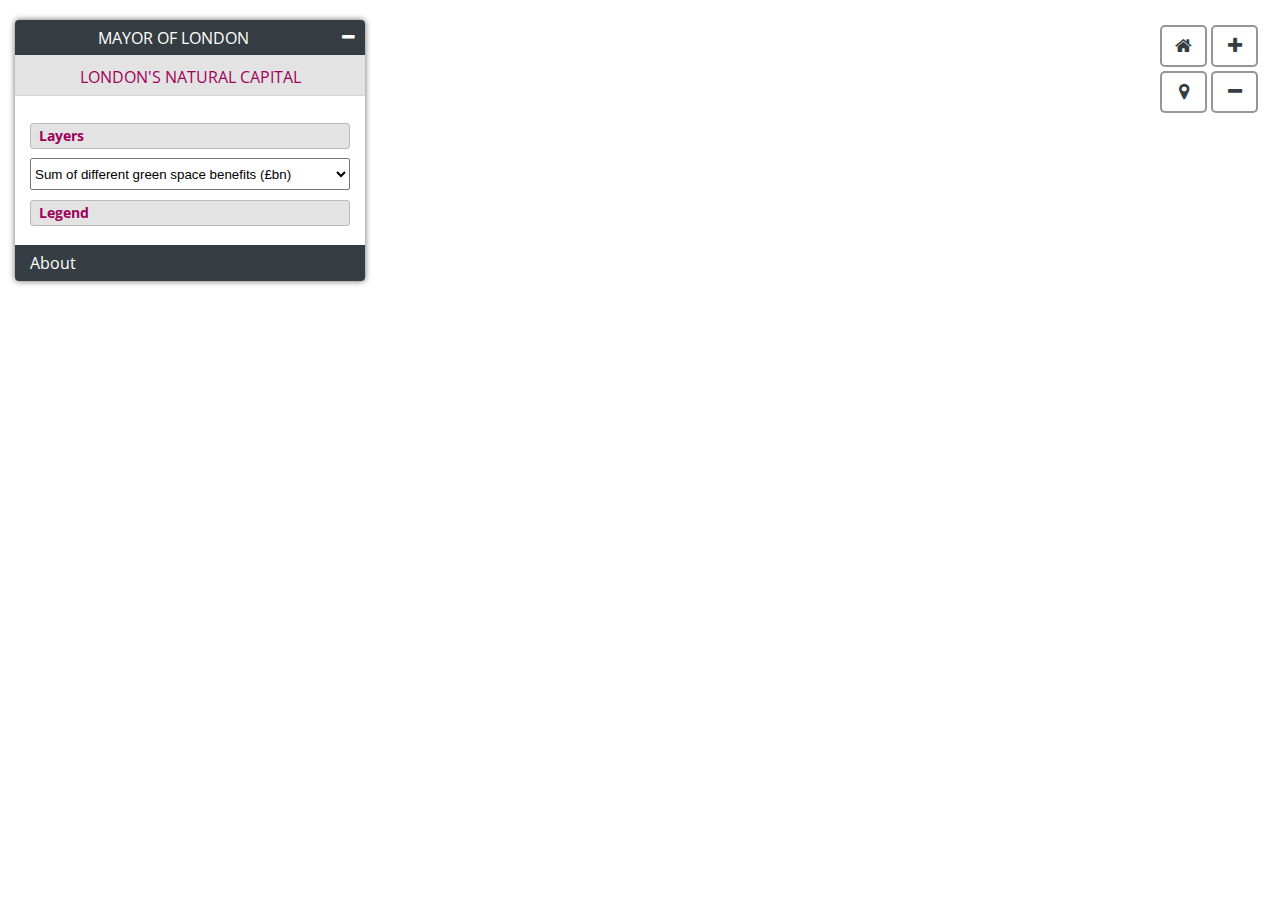
<file: index.html>
<!DOCTYPE><html><head><meta http-equiv="Content-Type" content="text/html; charset=utf-8" /><meta name="viewport" content="initial-scale=1, maximum-scale=1, user-scalable=no" />
<link rel="icon" type="image/x-icon" href="web/images/favicon.ico"><title>GLA Maps</title><!-- eng.lon.natcap.around.gq https://github.com/zawsx/s239englonmapnatcap22 https://zawsx.github.io/s239englonmapnatcap22 http://192.168.10.102:8887/eng/lon/natcap/sznc.htm -->
<!-- ArcGIS CSS --><link rel="stylesheet" href="https://js.arcgis.com/3.21/dijit/themes/tundra/tundra.css">
<link rel="stylesheet" href="https://js.arcgis.com/3.21/esri/css/esri.css" /><link rel="stylesheet" href="fonts/font-awesome/css/font-awesome.min.css" />
<link rel="stylesheet" type="text/css" href="web/css/sweetalert2.css" /><link rel="stylesheet" type="text/css" href="web/css/style.css" />
<!--<link rel="stylesheet" href="web/js/rangeslider.js-2.3.0/rangeslider.css" type="text/css">-->
<script src="web/js/sweetalert2.common.min.js"></script><script src="https://js.arcgis.com/3.21/init.js"></script>
<!-- jQuery --><!-- <script src="https://code.jquery.com/jquery-3.2.1.min.js"></script> --><script src="web/js/jquery-2.2.3.min.js"></script>
<!-- <script src="web/js/jquery-ui.js"></script> --><script src="web/js/main.js"></script><!--<script src="web/js/rangeslider.js-2.3.0/rangeslider.js"></script>-->
<!-- jQuery Popup Overlay --><!-- <script src="web/js/jquery.popupoverlay.js"></script> --><script>
$(document).ready(function() {helperObj = new com.crono.gla.helper();$('#btn_locateme').on('click', function() {helperObj.onLocateMeClick();});
  $('#btn_home').on('click', function() {helperObj.zoomToMaxExtent();}); $('#btn_zoomin').on('click', function() {helperObj.map.setZoom(helperObj.map.getZoom() + 1); });
  $('#btn_zoomout').on('click', function() {helperObj.map.setZoom(helperObj.map.getZoom() - 1); });  dojo.ready(helperObj.init);  });</script><script>
var rangeSlider = function() {var slider = $('.range-slider'), range = $('.range-slider__range'), value = $('.range-slider__value');
  slider.each(function() {value.each(function() {var value = $(this).prev().attr('value'); $(this).html(value); });
    range.on('input', function() {$(this).next(value).html(this.value);}); });};  rangeSlider();</script></head><body class="tundra">

<header><div class="three-buttons"><span id="btn_home"><i class="fa fa-home"></i></span> <span id="btn_zoomin"><i class="fa fa-plus"></i></span> 
                        <span id="btn_locateme"><i class="fa fa-map-marker"></i></span> <span id="btn_zoomout"><i class="fa fa-minus"></i></span></div></header>
<!--<div class="range-slider"><input class="range-slider__range" type="range" value="100" min="0" max="500"><span class="range-slider__value">0</span></div>-->
<div class="clear"></div><div class="map" id="map"></div><div class="clear"></div>
<div class="panel left_panel"><div class="content"><div class="panel-heading">MAYOR OF LONDON <a href="javascript:helperObj.toggleLeftPanel();" class="tgl-btn"><i class="fa fa-minus"></i></a></div>
  <div class="title-header">LONDON'S NATURAL CAPITAL</div><div id="left-content-wrapper" class="content-wrapper"><div class="status"><div class="sub-title">Layers</div>
     <div><select style="width: 100%; height: 32px;" onchange="helperObj.layerSelectionChanged(this.selectedOptions[0].value);">
		<option value="0">Sum of different green space benefits (&#163;bn)</option><option value="1">Amenity value revealed by residential property prices (&#163;m)</option>
		<option value="2">Total value of mental health savings (&#163;m)</option><option value="3">Total value of physical health savings	(&#163;m)</option>
		<option value="4">Total value of recreational benefits (&#163;m)</option></select></div></div>
                <div class="status"><div class="sub-title">Legend</div><div id="legend_div"></div></div><!-- <div id="right-content-wrapper" class="content-wrapper"> -->
                <div class="status hidden"><hr style="padding: 0px; margin: 20px 0px;"><a href="javascript:helperObj.toggleRightPanel();" class="tgl-btn"><i class="fa fa-minus"></i></a>
                    <div class="right_panel"><div id="sub-title" class="sub-title" class="panel-heading"></div><div id="result_div"></div></div></div><!-- </div> --></div>
      <div class="footer"><ul><li><a href="javascript:helperObj.about_map();">About</a></li><!-- <li><a href="#">Feedback</a></li> --></ul></div></div></div></body></html>
</file>
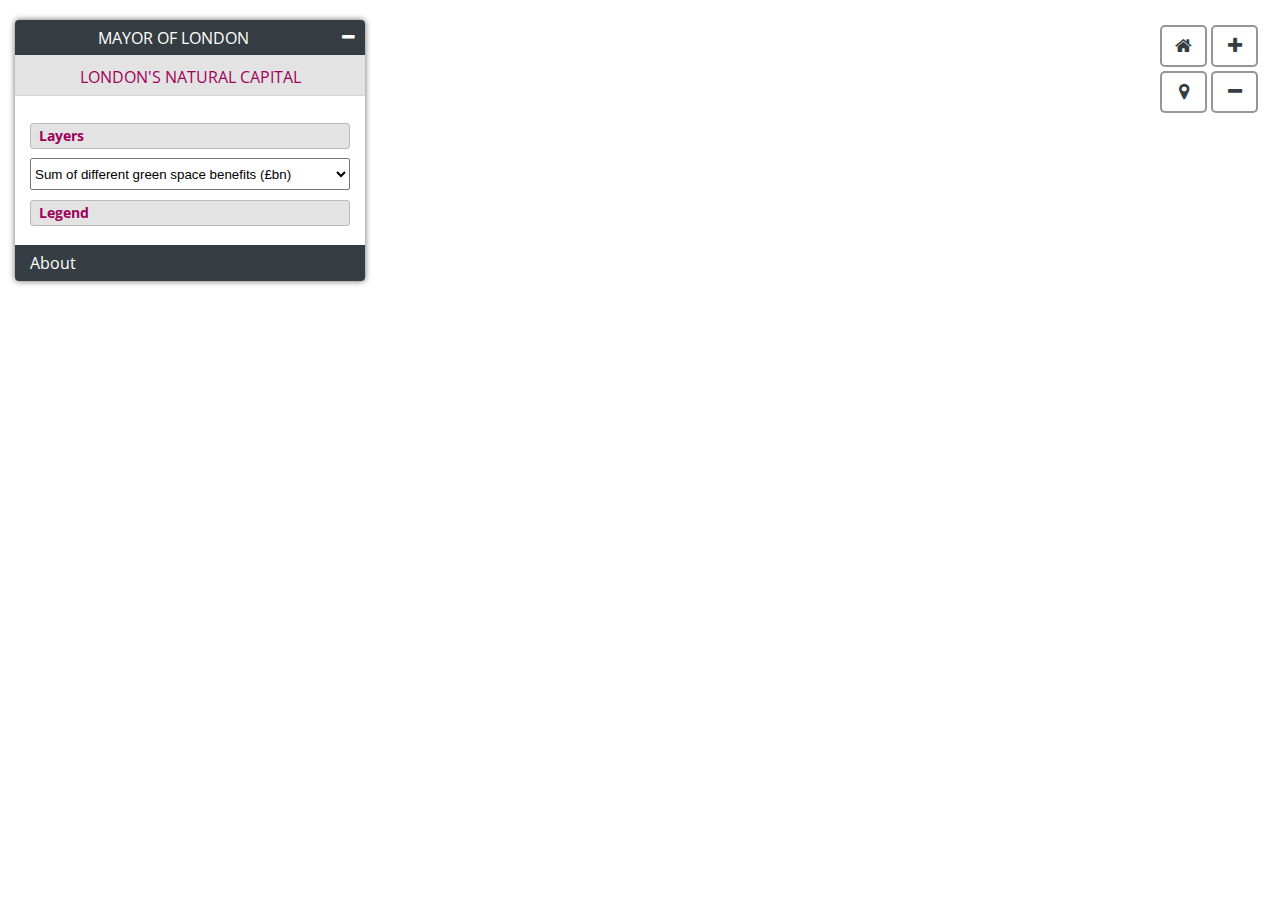
<file: sznc.htm>
<!DOCTYPE><html><head><meta http-equiv="Content-Type" content="text/html; charset=utf-8" /><meta name="viewport" content="initial-scale=1, maximum-scale=1, user-scalable=no" />
<link rel="icon" type="image/x-icon" href="web/images/favicon.ico"><title>GLA Maps</title><!-- eng.lon.natcap.around.gq https://github.com/zawsx/s239englonmapnatcap22 https://zawsx.github.io/s239englonmapnatcap22 -->
<!-- ArcGIS CSS --><link rel="stylesheet" href="https://js.arcgis.com/3.21/dijit/themes/tundra/tundra.css">
<link rel="stylesheet" href="https://js.arcgis.com/3.21/esri/css/esri.css" /><link rel="stylesheet" href="fonts/font-awesome/css/font-awesome.min.css" />
<link rel="stylesheet" type="text/css" href="web/css/sweetalert2.css" /><link rel="stylesheet" type="text/css" href="web/css/style.css" />
<!--<link rel="stylesheet" href="web/js/rangeslider.js-2.3.0/rangeslider.css" type="text/css">-->
<script src="web/js/sweetalert2.common.min.js"></script><script src="https://js.arcgis.com/3.21/init.js"></script>
<!-- jQuery --><!-- <script src="https://code.jquery.com/jquery-3.2.1.min.js"></script> --><script src="web/js/jquery-2.2.3.min.js"></script>
<!-- <script src="web/js/jquery-ui.js"></script> --><script src="web/js/main.js"></script><!--<script src="web/js/rangeslider.js-2.3.0/rangeslider.js"></script>-->
<!-- jQuery Popup Overlay --><!-- <script src="web/js/jquery.popupoverlay.js"></script> --><script>
$(document).ready(function() {helperObj = new com.crono.gla.helper();$('#btn_locateme').on('click', function() {helperObj.onLocateMeClick();});
  $('#btn_home').on('click', function() {helperObj.zoomToMaxExtent();}); $('#btn_zoomin').on('click', function() {helperObj.map.setZoom(helperObj.map.getZoom() + 1); });
  $('#btn_zoomout').on('click', function() {helperObj.map.setZoom(helperObj.map.getZoom() - 1); });  dojo.ready(helperObj.init);  });</script><script>
var rangeSlider = function() {var slider = $('.range-slider'), range = $('.range-slider__range'), value = $('.range-slider__value');
  slider.each(function() {value.each(function() {var value = $(this).prev().attr('value'); $(this).html(value); });
    range.on('input', function() {$(this).next(value).html(this.value);}); });};  rangeSlider();</script></head><body class="tundra">

<header><div class="three-buttons"><span id="btn_home"><i class="fa fa-home"></i></span> <span id="btn_zoomin"><i class="fa fa-plus"></i></span> 
                        <span id="btn_locateme"><i class="fa fa-map-marker"></i></span> <span id="btn_zoomout"><i class="fa fa-minus"></i></span></div></header>
<!--<div class="range-slider"><input class="range-slider__range" type="range" value="100" min="0" max="500"><span class="range-slider__value">0</span></div>-->
<div class="clear"></div><div class="map" id="map"></div><div class="clear"></div>
<div class="panel left_panel"><div class="content"><div class="panel-heading">MAYOR OF LONDON <a href="javascript:helperObj.toggleLeftPanel();" class="tgl-btn"><i class="fa fa-minus"></i></a></div>
  <div class="title-header">LONDON'S NATURAL CAPITAL</div><div id="left-content-wrapper" class="content-wrapper"><div class="status"><div class="sub-title">Layers</div>
     <div><select style="width: 100%; height: 32px;" onchange="helperObj.layerSelectionChanged(this.selectedOptions[0].value);">
		<option value="0">Sum of different green space benefits (&#163;bn)</option><option value="1">Amenity value revealed by residential property prices (&#163;m)</option>
		<option value="2">Total value of mental health savings (&#163;m)</option><option value="3">Total value of physical health savings	(&#163;m)</option>
		<option value="4">Total value of recreational benefits (&#163;m)</option></select></div></div>
                <div class="status"><div class="sub-title">Legend</div><div id="legend_div"></div></div><!-- <div id="right-content-wrapper" class="content-wrapper"> -->
                <div class="status hidden"><hr style="padding: 0px; margin: 20px 0px;"><a href="javascript:helperObj.toggleRightPanel();" class="tgl-btn"><i class="fa fa-minus"></i></a>
                    <div class="right_panel"><div id="sub-title" class="sub-title" class="panel-heading"></div><div id="result_div"></div></div></div><!-- </div> --></div>
      <div class="footer"><ul><li><a href="javascript:helperObj.about_map();">About</a></li><!-- <li><a href="#">Feedback</a></li> --></ul></div></div></div></body></html>
</file>
<file: web/css/sweetalert2.css>
body.swal2-shown {
  overflow-y: hidden; }

body.swal2-iosfix {
  position: fixed;
  left: 0;
  right: 0; }

.swal2-container {
  display: -webkit-box;
  display: -ms-flexbox;
  display: flex;
  -webkit-box-align: center;
      -ms-flex-align: center;
          align-items: center;
  position: fixed;
  top: 0;
  left: 0;
  bottom: 0;
  right: 0;
  padding: 10px;
  background-color: transparent;
  z-index: 1060; }
  .swal2-container.swal2-fade {
    -webkit-transition: background-color .1s;
    transition: background-color .1s; }
  .swal2-container.swal2-shown {
    background-color: rgba(0, 0, 0, 0.4); }

.swal2-modal {
  background-color: #fff;
  font-family: 'Helvetica Neue', Helvetica, Arial, sans-serif;
  border-radius: 5px;
  -webkit-box-sizing: border-box;
          box-sizing: border-box;
  text-align: center;
  margin: auto;
  overflow-x: hidden;
  overflow-y: auto;
  display: none;
  position: relative;
  max-width: 100%; }
  .swal2-modal:focus {
    outline: none; }
  .swal2-modal.swal2-loading {
    overflow-y: hidden; }
  .swal2-modal .swal2-title {
    color: #595959;
    font-size: 30px;
    text-align: center;
    font-weight: 600;
    text-transform: none;
    position: relative;
    margin: 0 0 .4em;
    padding: 0;
    display: block;
    word-wrap: break-word; }
  .swal2-modal .swal2-buttonswrapper {
    margin-top: 15px; }
    .swal2-modal .swal2-buttonswrapper:not(.swal2-loading) .swal2-styled[disabled] {
      opacity: .4;
      cursor: no-drop; }
    .swal2-modal .swal2-buttonswrapper.swal2-loading .swal2-styled.swal2-confirm {
      -webkit-box-sizing: border-box;
              box-sizing: border-box;
      border: 4px solid transparent;
      border-color: transparent;
      width: 40px;
      height: 40px;
      padding: 0;
      margin: 7.5px;
      vertical-align: top;
      background-color: transparent !important;
      color: transparent;
      cursor: default;
      border-radius: 100%;
      -webkit-animation: rotate-loading 1.5s linear 0s infinite normal;
              animation: rotate-loading 1.5s linear 0s infinite normal;
      -webkit-user-select: none;
         -moz-user-select: none;
          -ms-user-select: none;
              user-select: none; }
    .swal2-modal .swal2-buttonswrapper.swal2-loading .swal2-styled.swal2-cancel {
      margin-left: 30px;
      margin-right: 30px; }
    .swal2-modal .swal2-buttonswrapper.swal2-loading :not(.swal2-styled).swal2-confirm::after {
      display: inline-block;
      content: '';
      margin-left: 5px;
      vertical-align: -1px;
      height: 15px;
      width: 15px;
      border: 3px solid #999999;
      -webkit-box-shadow: 1px 1px 1px #fff;
              box-shadow: 1px 1px 1px #fff;
      border-right-color: transparent;
      border-radius: 50%;
      -webkit-animation: rotate-loading 1.5s linear 0s infinite normal;
              animation: rotate-loading 1.5s linear 0s infinite normal; }
  .swal2-modal .swal2-styled {
    border: 0;
    border-radius: 3px;
    -webkit-box-shadow: none;
            box-shadow: none;
    color: #fff;
    cursor: pointer;
    font-size: 17px;
    font-weight: 500;
    margin: 15px 5px 0;
    padding: 10px 32px; }
    .swal2-modal .swal2-styled:focus {
      outline: none;
      -webkit-box-shadow: 0 0 0 2px #fff, 0 0 0 4px rgba(50, 100, 150, 0.4);
              box-shadow: 0 0 0 2px #fff, 0 0 0 4px rgba(50, 100, 150, 0.4); }
  .swal2-modal .swal2-image {
    margin: 20px auto;
    max-width: 100%; }
  .swal2-modal .swal2-close {
    background: transparent;
    border: 0;
    margin: 0;
    padding: 0;
    width: 38px;
    height: 40px;
    font-size: 36px;
    line-height: 40px;
    font-family: serif;
    position: absolute;
    top: 5px;
    right: 8px;
    cursor: pointer;
    color: #cccccc;
    -webkit-transition: color .1s ease;
    transition: color .1s ease; }
    .swal2-modal .swal2-close:hover {
      color: #d55; }
  .swal2-modal > .swal2-input,
  .swal2-modal > .swal2-file,
  .swal2-modal > .swal2-textarea,
  .swal2-modal > .swal2-select,
  .swal2-modal > .swal2-radio,
  .swal2-modal > .swal2-checkbox {
    display: none; }
  .swal2-modal .swal2-content {
    font-size: 18px;
    text-align: center;
    font-weight: 300;
    position: relative;
    float: none;
    margin: 0;
    padding: 0;
    line-height: normal;
    color: #545454;
    word-wrap: break-word; }
  .swal2-modal .swal2-input,
  .swal2-modal .swal2-file,
  .swal2-modal .swal2-textarea,
  .swal2-modal .swal2-select,
  .swal2-modal .swal2-radio,
  .swal2-modal .swal2-checkbox {
    margin: 20px auto; }
  .swal2-modal .swal2-input,
  .swal2-modal .swal2-file,
  .swal2-modal .swal2-textarea {
    width: 100%;
    -webkit-box-sizing: border-box;
            box-sizing: border-box;
    font-size: 18px;
    border-radius: 3px;
    border: 1px solid #d9d9d9;
    -webkit-box-shadow: inset 0 1px 1px rgba(0, 0, 0, 0.06);
            box-shadow: inset 0 1px 1px rgba(0, 0, 0, 0.06);
    -webkit-transition: border-color .3s, -webkit-box-shadow .3s;
    transition: border-color .3s, -webkit-box-shadow .3s;
    transition: border-color .3s, box-shadow .3s;
    transition: border-color .3s, box-shadow .3s, -webkit-box-shadow .3s; }
    .swal2-modal .swal2-input.swal2-inputerror,
    .swal2-modal .swal2-file.swal2-inputerror,
    .swal2-modal .swal2-textarea.swal2-inputerror {
      border-color: #f27474 !important;
      -webkit-box-shadow: 0 0 2px #f27474 !important;
              box-shadow: 0 0 2px #f27474 !important; }
    .swal2-modal .swal2-input:focus,
    .swal2-modal .swal2-file:focus,
    .swal2-modal .swal2-textarea:focus {
      outline: none;
      border: 1px solid #b4dbed;
      -webkit-box-shadow: 0 0 3px #c4e6f5;
              box-shadow: 0 0 3px #c4e6f5; }
    .swal2-modal .swal2-input::-webkit-input-placeholder,
    .swal2-modal .swal2-file::-webkit-input-placeholder,
    .swal2-modal .swal2-textarea::-webkit-input-placeholder {
      color: #cccccc; }
    .swal2-modal .swal2-input:-ms-input-placeholder,
    .swal2-modal .swal2-file:-ms-input-placeholder,
    .swal2-modal .swal2-textarea:-ms-input-placeholder {
      color: #cccccc; }
    .swal2-modal .swal2-input::placeholder,
    .swal2-modal .swal2-file::placeholder,
    .swal2-modal .swal2-textarea::placeholder {
      color: #cccccc; }
  .swal2-modal .swal2-range input {
    float: left;
    width: 80%; }
  .swal2-modal .swal2-range output {
    float: right;
    width: 20%;
    font-size: 20px;
    font-weight: 600;
    text-align: center; }
  .swal2-modal .swal2-range input,
  .swal2-modal .swal2-range output {
    height: 43px;
    line-height: 43px;
    vertical-align: middle;
    margin: 20px auto;
    padding: 0; }
  .swal2-modal .swal2-input {
    height: 43px;
    padding: 0 12px; }
    .swal2-modal .swal2-input[type='number'] {
      max-width: 150px; }
  .swal2-modal .swal2-file {
    font-size: 20px; }
  .swal2-modal .swal2-textarea {
    height: 108px;
    padding: 12px; }
  .swal2-modal .swal2-select {
    color: #545454;
    font-size: inherit;
    padding: 5px 10px;
    min-width: 40%;
    max-width: 100%; }
  .swal2-modal .swal2-radio {
    border: 0; }
    .swal2-modal .swal2-radio label:not(:first-child) {
      margin-left: 20px; }
    .swal2-modal .swal2-radio input,
    .swal2-modal .swal2-radio span {
      vertical-align: middle; }
    .swal2-modal .swal2-radio input {
      margin: 0 3px 0 0; }
  .swal2-modal .swal2-checkbox {
    color: #545454; }
    .swal2-modal .swal2-checkbox input,
    .swal2-modal .swal2-checkbox span {
      vertical-align: middle; }
  .swal2-modal .swal2-validationerror {
    background-color: #f0f0f0;
    margin: 0 -20px;
    overflow: hidden;
    padding: 10px;
    color: gray;
    font-size: 16px;
    font-weight: 300;
    display: none; }
    .swal2-modal .swal2-validationerror::before {
      content: '!';
      display: inline-block;
      width: 24px;
      height: 24px;
      border-radius: 50%;
      background-color: #ea7d7d;
      color: #fff;
      line-height: 24px;
      text-align: center;
      margin-right: 10px; }

@supports (-ms-accelerator: true) {
  .swal2-range input {
    width: 100% !important; }
  .swal2-range output {
    display: none; } }

@media all and (-ms-high-contrast: none), (-ms-high-contrast: active) {
  .swal2-range input {
    width: 100% !important; }
  .swal2-range output {
    display: none; } }

.swal2-icon {
  width: 80px;
  height: 80px;
  border: 4px solid transparent;
  border-radius: 50%;
  margin: 20px auto 30px;
  padding: 0;
  position: relative;
  -webkit-box-sizing: content-box;
          box-sizing: content-box;
  cursor: default;
  -webkit-user-select: none;
     -moz-user-select: none;
      -ms-user-select: none;
          user-select: none; }
  .swal2-icon.swal2-error {
    border-color: #f27474; }
    .swal2-icon.swal2-error .swal2-x-mark {
      position: relative;
      display: block; }
    .swal2-icon.swal2-error [class^='swal2-x-mark-line'] {
      position: absolute;
      height: 5px;
      width: 47px;
      background-color: #f27474;
      display: block;
      top: 37px;
      border-radius: 2px; }
      .swal2-icon.swal2-error [class^='swal2-x-mark-line'][class$='left'] {
        -webkit-transform: rotate(45deg);
                transform: rotate(45deg);
        left: 17px; }
      .swal2-icon.swal2-error [class^='swal2-x-mark-line'][class$='right'] {
        -webkit-transform: rotate(-45deg);
                transform: rotate(-45deg);
        right: 16px; }
  .swal2-icon.swal2-warning {
    font-family: 'Helvetica Neue', Helvetica, Arial, sans-serif;
    color: #f8bb86;
    border-color: #facea8;
    font-size: 60px;
    line-height: 80px;
    text-align: center; }
  .swal2-icon.swal2-info {
    font-family: 'Open Sans', sans-serif;
    color: #3fc3ee;
    border-color: #9de0f6;
    font-size: 60px;
    line-height: 80px;
    text-align: center; }
  .swal2-icon.swal2-question {
    font-family: 'Helvetica Neue', Helvetica, Arial, sans-serif;
    color: #87adbd;
    border-color: #c9dae1;
    font-size: 60px;
    line-height: 80px;
    text-align: center; }
  .swal2-icon.swal2-success {
    border-color: #a5dc86; }
    .swal2-icon.swal2-success [class^='swal2-success-circular-line'] {
      border-radius: 50%;
      position: absolute;
      width: 60px;
      height: 120px;
      -webkit-transform: rotate(45deg);
              transform: rotate(45deg); }
      .swal2-icon.swal2-success [class^='swal2-success-circular-line'][class$='left'] {
        border-radius: 120px 0 0 120px;
        top: -7px;
        left: -33px;
        -webkit-transform: rotate(-45deg);
                transform: rotate(-45deg);
        -webkit-transform-origin: 60px 60px;
                transform-origin: 60px 60px; }
      .swal2-icon.swal2-success [class^='swal2-success-circular-line'][class$='right'] {
        border-radius: 0 120px 120px 0;
        top: -11px;
        left: 30px;
        -webkit-transform: rotate(-45deg);
                transform: rotate(-45deg);
        -webkit-transform-origin: 0 60px;
                transform-origin: 0 60px; }
    .swal2-icon.swal2-success .swal2-success-ring {
      width: 80px;
      height: 80px;
      border: 4px solid rgba(165, 220, 134, 0.2);
      border-radius: 50%;
      -webkit-box-sizing: content-box;
              box-sizing: content-box;
      position: absolute;
      left: -4px;
      top: -4px;
      z-index: 2; }
    .swal2-icon.swal2-success .swal2-success-fix {
      width: 7px;
      height: 90px;
      position: absolute;
      left: 28px;
      top: 8px;
      z-index: 1;
      -webkit-transform: rotate(-45deg);
              transform: rotate(-45deg); }
    .swal2-icon.swal2-success [class^='swal2-success-line'] {
      height: 5px;
      background-color: #a5dc86;
      display: block;
      border-radius: 2px;
      position: absolute;
      z-index: 2; }
      .swal2-icon.swal2-success [class^='swal2-success-line'][class$='tip'] {
        width: 25px;
        left: 14px;
        top: 46px;
        -webkit-transform: rotate(45deg);
                transform: rotate(45deg); }
      .swal2-icon.swal2-success [class^='swal2-success-line'][class$='long'] {
        width: 47px;
        right: 8px;
        top: 38px;
        -webkit-transform: rotate(-45deg);
                transform: rotate(-45deg); }

.swal2-progresssteps {
  font-weight: 600;
  margin: 0 0 20px;
  padding: 0; }
  .swal2-progresssteps li {
    display: inline-block;
    position: relative; }
  .swal2-progresssteps .swal2-progresscircle {
    background: #3085d6;
    border-radius: 2em;
    color: #fff;
    height: 2em;
    line-height: 2em;
    text-align: center;
    width: 2em;
    z-index: 20; }
    .swal2-progresssteps .swal2-progresscircle:first-child {
      margin-left: 0; }
    .swal2-progresssteps .swal2-progresscircle:last-child {
      margin-right: 0; }
    .swal2-progresssteps .swal2-progresscircle.swal2-activeprogressstep {
      background: #3085d6; }
      .swal2-progresssteps .swal2-progresscircle.swal2-activeprogressstep ~ .swal2-progresscircle {
        background: #add8e6; }
      .swal2-progresssteps .swal2-progresscircle.swal2-activeprogressstep ~ .swal2-progressline {
        background: #add8e6; }
  .swal2-progresssteps .swal2-progressline {
    background: #3085d6;
    height: .4em;
    margin: 0 -1px;
    z-index: 10; }

[class^='swal2'] {
  -webkit-tap-highlight-color: transparent; }

@-webkit-keyframes showSweetAlert {
  0% {
    -webkit-transform: scale(0.7);
            transform: scale(0.7); }
  45% {
    -webkit-transform: scale(1.05);
            transform: scale(1.05); }
  80% {
    -webkit-transform: scale(0.95);
            transform: scale(0.95); }
  100% {
    -webkit-transform: scale(1);
            transform: scale(1); } }

@keyframes showSweetAlert {
  0% {
    -webkit-transform: scale(0.7);
            transform: scale(0.7); }
  45% {
    -webkit-transform: scale(1.05);
            transform: scale(1.05); }
  80% {
    -webkit-transform: scale(0.95);
            transform: scale(0.95); }
  100% {
    -webkit-transform: scale(1);
            transform: scale(1); } }

@-webkit-keyframes hideSweetAlert {
  0% {
    -webkit-transform: scale(1);
            transform: scale(1);
    opacity: 1; }
  100% {
    -webkit-transform: scale(0.5);
            transform: scale(0.5);
    opacity: 0; } }

@keyframes hideSweetAlert {
  0% {
    -webkit-transform: scale(1);
            transform: scale(1);
    opacity: 1; }
  100% {
    -webkit-transform: scale(0.5);
            transform: scale(0.5);
    opacity: 0; } }

.swal2-show {
  -webkit-animation: showSweetAlert .3s;
          animation: showSweetAlert .3s; }
  .swal2-show.swal2-noanimation {
    -webkit-animation: none;
            animation: none; }

.swal2-hide {
  -webkit-animation: hideSweetAlert .15s forwards;
          animation: hideSweetAlert .15s forwards; }
  .swal2-hide.swal2-noanimation {
    -webkit-animation: none;
            animation: none; }

@-webkit-keyframes animate-success-tip {
  0% {
    width: 0;
    left: 1px;
    top: 19px; }
  54% {
    width: 0;
    left: 1px;
    top: 19px; }
  70% {
    width: 50px;
    left: -8px;
    top: 37px; }
  84% {
    width: 17px;
    left: 21px;
    top: 48px; }
  100% {
    width: 25px;
    left: 14px;
    top: 45px; } }

@keyframes animate-success-tip {
  0% {
    width: 0;
    left: 1px;
    top: 19px; }
  54% {
    width: 0;
    left: 1px;
    top: 19px; }
  70% {
    width: 50px;
    left: -8px;
    top: 37px; }
  84% {
    width: 17px;
    left: 21px;
    top: 48px; }
  100% {
    width: 25px;
    left: 14px;
    top: 45px; } }

@-webkit-keyframes animate-success-long {
  0% {
    width: 0;
    right: 46px;
    top: 54px; }
  65% {
    width: 0;
    right: 46px;
    top: 54px; }
  84% {
    width: 55px;
    right: 0;
    top: 35px; }
  100% {
    width: 47px;
    right: 8px;
    top: 38px; } }

@keyframes animate-success-long {
  0% {
    width: 0;
    right: 46px;
    top: 54px; }
  65% {
    width: 0;
    right: 46px;
    top: 54px; }
  84% {
    width: 55px;
    right: 0;
    top: 35px; }
  100% {
    width: 47px;
    right: 8px;
    top: 38px; } }

@-webkit-keyframes rotatePlaceholder {
  0% {
    -webkit-transform: rotate(-45deg);
            transform: rotate(-45deg); }
  5% {
    -webkit-transform: rotate(-45deg);
            transform: rotate(-45deg); }
  12% {
    -webkit-transform: rotate(-405deg);
            transform: rotate(-405deg); }
  100% {
    -webkit-transform: rotate(-405deg);
            transform: rotate(-405deg); } }

@keyframes rotatePlaceholder {
  0% {
    -webkit-transform: rotate(-45deg);
            transform: rotate(-45deg); }
  5% {
    -webkit-transform: rotate(-45deg);
            transform: rotate(-45deg); }
  12% {
    -webkit-transform: rotate(-405deg);
            transform: rotate(-405deg); }
  100% {
    -webkit-transform: rotate(-405deg);
            transform: rotate(-405deg); } }

.swal2-animate-success-line-tip {
  -webkit-animation: animate-success-tip .75s;
          animation: animate-success-tip .75s; }

.swal2-animate-success-line-long {
  -webkit-animation: animate-success-long .75s;
          animation: animate-success-long .75s; }

.swal2-success.swal2-animate-success-icon .swal2-success-circular-line-right {
  -webkit-animation: rotatePlaceholder 4.25s ease-in;
          animation: rotatePlaceholder 4.25s ease-in; }

@-webkit-keyframes animate-error-icon {
  0% {
    -webkit-transform: rotateX(100deg);
            transform: rotateX(100deg);
    opacity: 0; }
  100% {
    -webkit-transform: rotateX(0deg);
            transform: rotateX(0deg);
    opacity: 1; } }

@keyframes animate-error-icon {
  0% {
    -webkit-transform: rotateX(100deg);
            transform: rotateX(100deg);
    opacity: 0; }
  100% {
    -webkit-transform: rotateX(0deg);
            transform: rotateX(0deg);
    opacity: 1; } }

.swal2-animate-error-icon {
  -webkit-animation: animate-error-icon .5s;
          animation: animate-error-icon .5s; }

@-webkit-keyframes animate-x-mark {
  0% {
    -webkit-transform: scale(0.4);
            transform: scale(0.4);
    margin-top: 26px;
    opacity: 0; }
  50% {
    -webkit-transform: scale(0.4);
            transform: scale(0.4);
    margin-top: 26px;
    opacity: 0; }
  80% {
    -webkit-transform: scale(1.15);
            transform: scale(1.15);
    margin-top: -6px; }
  100% {
    -webkit-transform: scale(1);
            transform: scale(1);
    margin-top: 0;
    opacity: 1; } }

@keyframes animate-x-mark {
  0% {
    -webkit-transform: scale(0.4);
            transform: scale(0.4);
    margin-top: 26px;
    opacity: 0; }
  50% {
    -webkit-transform: scale(0.4);
            transform: scale(0.4);
    margin-top: 26px;
    opacity: 0; }
  80% {
    -webkit-transform: scale(1.15);
            transform: scale(1.15);
    margin-top: -6px; }
  100% {
    -webkit-transform: scale(1);
            transform: scale(1);
    margin-top: 0;
    opacity: 1; } }

.swal2-animate-x-mark {
  -webkit-animation: animate-x-mark .5s;
          animation: animate-x-mark .5s; }

@-webkit-keyframes rotate-loading {
  0% {
    -webkit-transform: rotate(0deg);
            transform: rotate(0deg); }
  100% {
    -webkit-transform: rotate(360deg);
            transform: rotate(360deg); } }

@keyframes rotate-loading {
  0% {
    -webkit-transform: rotate(0deg);
            transform: rotate(0deg); }
  100% {
    -webkit-transform: rotate(360deg);
            transform: rotate(360deg); } }
</file>
<file: web/css/style.css>
@import url(https://fonts.googleapis.com/css?family=Open+Sans:400,600,700,800);
html, body, div, span, applet, object, iframe, h1, h2, h3, h4, h5, h6, p,	blockquote, pre, a, abbr, acronym, address, big, cite, code, del, dfn,
	em, img, ins, kbd, q, s, samp, small, strike, strong, sub, sup, tt, var,	b, u, i, center, dl, dt, dd, ol, ul, li, fieldset, form, label, legend,
	table, caption, tbody, tfoot, thead, tr, th, td, article, aside, canvas,	details, embed, figure, figcaption, footer, header, hgroup, menu, nav,
	output, ruby, section, summary, time, mark, audio, video {margin: 0;padding: 0;border: 0;font-size: 100%;font: inherit;vertical-align: baseline;}/* HTML5 display-role reset for older browsers */
article, aside, details, figcaption, figure, footer, header, hgroup,menu, nav, section {display: block;} body {line-height: 1;height: :auto;	width: auto;	max-width: 100%;	font-family: "Open Sans","Helvetica Neue",Helvetica,Arial,sans-serif; outline: none !important;} ol, ul {list-style: none;} blockquote, q {quotes: none}
blockquote:before, blockquote:after, q:before, q:after {content: '';content: none}
table {border-collapse: collapse;border-spacing: 0} .left {float: left} .right {float: right} .clear {clear: both}
header {display: inline-block; position: absolute; top: 20px; right: 15px; z-index: 1; width: 110px; border-radius: 5px} header .logo {padding-bottom: 14px;} /* cursor: pointer; */
}
header .three-buttons {margin: 8px 0px 0px 30px;width: 225px}
.three-buttons span {font-size: 18px;background: #fff;padding: 12px 15px; border-radius: 5px; color: #353d42; display: inline-block; text-align: center;transition: background-color 0.5s ease;    cursor: pointer; width: 17px; margin-bottom: 4px; box-shadow: 0px 0px 0px 2px #969696 inset}
header .three-buttons:last-child {margin-right: 0px !important}
/*.three-buttons span .fa-map-marker {padding: 0px 0px 0px 4px}*/

.three-buttons span:hover {background: #353d42;color: #fff;box-shadow: 0px 0px 0px 2px #969696 inset}.search_result_distance{width: 100%;text-align: right;display: block;color: #FFF}.search {box-sizing: border-box;background: #FFF;padding: 1%;width: 350px;display: block;position: absolute;top: 52px;right: 0px;bottom:0;max-width: 350px;display: none;z-index: 1;overflow-x:hidden;overflow-y:auto;  }
.search input {display: inline-block} .search label {display: inline-block;color: #fff;font-size: 14px;margin-right: 70px} .search label:last-child {margin-right: 0px}
.search-field {display: block;margin-top: 15px;width: 100%} .search-field input[type="text"] {width: 92%;padding: 15px;background: #FFF;border: none;color: #353d42}
.search-field input[type="text"]:focus {outline: none} .three-buttons {padding: 5px}
.search-field input[type="button"] {width: 5%;padding: 8px;background: #fff;border: none;color: #353d42;font-size: 24px;cursor: pointer}
.search-field input[type="button"]:hover {background: #da2125;color: #fff}
/* .search-field ::-webkit-input-placeholder {color: #353d42;opacity: 1 !important} */
.search-field :-moz-placeholder {color: #952b28}
.search-field ::-moz-placeholder {color: #952b28}
.search-field :-ms-input-placeholder {color: #952b28}
::-webkit-input-placeholder { /* Chrome/Opera/Safari */color: #1c1e38;font-weight: bold;font-size: small}
::-moz-placeholder { /* Firefox 19+ */color: #1c1e38;font-weight: bold;font-size: small}
:-ms-input-placeholder { /* IE 10+ */color: #1c1e38;font-weight: bold;font-size: small}
:-moz-placeholder { /* Firefox 18- */color: #1c1e38;font-weight: bold;font-size: small}
header .zoom {/* width: 230px; */padding: 0px;margin: 8px 30px 0px 0px;border: none !important}
header .postcode {width: 300px;margin-right: auto;margin-left: auto;border: 1px solid #000}.search_wrapper{position: relative}.zoom input[type=range] {-webkit-appearance: none;width: 100%;height: 8px;border-radius: 10px}
.zoom input[type=range]:focus {outline: none !important}
.zoom input[type=range]::-ms-track {width: 100%;cursor: pointer;background: transparent;/* Hides the slider so custom styles can be added */border-color: transparent;color: transparent}
.hidden {display: none}
.zoom input[type=range]::-webkit-slider-runnable-track {-webkit-appearance: none}
.zoom input[type='range']::-webkit-slider-thumb {-webkit-appearance: none;background: url("../images/zoom-handler.png") center no-repeat #ecf0f1;border: 2px solid #353d42;width: 30px;height: 30px;border-radius: 15px;cursor: pointer;-webkit-box-shadow: 0px 2px 24px 0px rgba(50, 50, 50, 0.53);-moz-box-shadow: 0px 2px 24px 0px rgba(50, 50, 50, 0.53);box-shadow: 0px 2px 24px 0px rgba(50, 50, 50, 0.53)}
.zoom input[type=range]::-moz-range-track {width: 100%;height: 10px;cursor: pointer;background: #fff;border-radius: 10px}
.zoom input[type=range]:focus::-moz-range-track {outline: none !important}
.zoom input[type=range]::-moz-range-thumb {background: url("../images/zoom-handler.png") center no-repeat #ecf0f1;border: 2px solid #353d42;width: 25px;height: 25px;border-radius: 15px;cursor: pointer;-webkit-box-shadow: 0px 2px 24px 0px rgba(50, 50, 50, 0.53);-moz-box-shadow: 0px 2px 24px 0px rgba(50, 50, 50, 0.53);box-shadow: 0px 2px 24px 0px rgba(50, 50, 50, 0.53)}
.zoom input[type=range]::-ms-track {background-color: #fefefe;    margin: auto;    width: 40%;    box-shadow: 0px 0px 13px rgba(0,0,0,0.5);    border-radius: 10px;cursor: auto;    position: relative;    max-width: 650px}
.zoom input[type=range]::-ms-fill-lower {background: #2a6495;border: 0.2px solid #010101;border-radius: 2.6px;box-shadow: 1px 1px 1px #000000, 0px 0px 1px #0d0d0d}
.zoom input[type=range]:focus::-ms-fill-lower {background: #3071a9}
.zoom input[type=range]::-ms-fill-upper {background: #3071a9;border: 0.2px solid #010101;border-radius: 2.6px;box-shadow: 1px 1px 1px #000000, 0px 0px 1px #0d0d0d}
.zoom input[type=range]:focus::-ms-fill-upper {background: #367ebd}
.list-popup-button {background: #d64541;color: #fff;border: 3px solid #353d42;width: 70px;height: 70px;padding: 10px;border-radius: 150px;text-align: center;display: inline-block;position: absolute;right: 2%;bottom: 3%;transition: background-color 0.5s ease;cursor: pointer;-webkit-box-shadow: 0px 2px 24px 0px rgba(50, 50, 50, 0.53);-moz-box-shadow: 0px 2px 24px 0px rgba(50, 50, 50, 0.53);box-shadow: 0px 2px 24px 0px rgba(50, 50, 50, 0.53)}
.list-popup-button .fa {font-size: 35px;margin-top: 20px} .list-popup-button:hover {background: #353d42;color: #fff;box-shadow: 0px 0px 0px 5px white inset}
.list-popup-button:hover .fa {font-size: 28px;margin-top: 22px}
#slide_background {-webkit-transition: all 0.3s 0.3s;-moz-transition: all 0.3s 0.3s;transition: all 0.3s 0.3s;z-index: 3000000}
#slide, #slide_wrapper {-webkit-transition: all 0.4s;-moz-transition: all 0.4s;transition: all 0.4s;z-index: 3000000}
#slide {-webkit-transform: translateX(0) translateY(-40%);-moz-transform: translateX(0) translateY(-40%);-ms-transform: translateX(0) translateY(-40%);transform: translateX(0) translateY(-40%)}
.popup_visible #slide {-webkit-transform: translateX(0) translateY(0);-moz-transform: translateX(0) translateY(0);-ms-transform: translateX(0) translateY(0);transform: translateX(0) translateY(0)}
.popup_content {background: #ececec;padding: 20px 20px 20px 20px;position: absolute !important;z-index: 3000000;width: 470px;left: 1%;top: 80px;overflow: auto;bottom: 10px;overflow-x: hidden;outline: none !important;-webkit-box-shadow: 0px 2px 24px 0px rgba(50, 50, 50, 0.53);-moz-box-shadow: 0px 2px 24px 0px rgba(50, 50, 50, 0.53);box-shadow: 0px 2px 24px 0px rgba(50, 50, 50, 0.53)}
.search .slide {background: #353d42;border: 1px solid #dedede;width: 100%;cursor: pointer;margin-bottom: 10px;transition: background-color 0.5s ease;display: table}
.slide .mile {width: 16%;background: #34495e;color: #fff;margin: auto;text-align: center;padding: 10px 25px;display: table-cell;line-height: 18px;cursor: default;vertical-align: middle}
.slide .mile .fa {color: #34495e;background: #fff;border-radius: 150px;width: 20px;height: 20px;padding: 15px;display: inline-block;margin-bottom: 10px;font-size: 20px}
.slide .mile label {color: #fff;font-size: 14px;width: 100%;display: inline-block}
.slide .content {padding: 5px 5px 5px 20px;color: #34495e;width: 66%;transition: background-color 0.5s ease;cursor: pointer;display: table-cell;vertical-align: middle}
.slide .content label {width: 100%;display: inline-block;margin-bottom: 10px;cursor: pointer}
.slide .content .heading {font-weight: 700;font-size: 18px} .slide .content .address {font-size: 14px} .slide .content .name {font-size: 14px;font-weight: 600}
.slide:hover .content {color: #fff;background: #263645}.slide .content .address input[type="button"]{background-color: #353d42;    border: transparent;    margin: 5px 0;padding: 10px;    border-radius: 5px;    color: #fff;    cursor: pointer;float: right}.slide .content .address input[type="button"]:hover{background-color: #353d42}.selected {color: #fff !important;background: #263645 !important}
.slide_close {background: #ef4238;border: 3px solid #fff;position: absolute !important;top: 6px;right: 5px;width: 40px;height: 40px;color: #fff;border-radius: 150px;padding: 5px;outline: none !important;transition: background-color 0.5s ease;cursor: pointer;z-index: 20000000px !important} .slide_close:hover {background: #353d42} .popup_background {background: none !important}
.titlePane {background: #005f6f !important;padding: 30px 10px !important;height: 22px !important}
.titlePane .title {/* font-family: 'Open Sans', sans-serif !important; */font-size: 15px !important;font-weight: 700 !important;line-height: 17px !important;white-space: nowrap;text-overflow: ellipsis;overflow: hidden;width: 100%}
.contentPane {/* font-family: 'Open Sans', sans-serif !important; */font-size: 13px !important;line-height: 21px !important;color: #22313f !important}
.esriPopup.dark .esriPopupWrapper {background: #fff !important}
.esriPopup.dark .dj_ie7 .esriPopup.dark, .esriPopup.dark .contentPane, .esriPopup.dark .actionsPane {background: #fff !important;color: #22313f !important}.pop-ftr{margin-top: 10px;border-top: 1px solid #ccc;padding-top: 5px;text-align: right}.esriPopup.dark .contentPane .btn-yes, .esriPopup.dark .contentPane .btn-no{background-color: red;border: 0;padding: 5px 15px;color: #fff;border-radius: 25px;margin: 5px;cursor: pointer}.esriPopup.dark .contentPane .btn-yes{background-color: green}.esriPopup.dark .contentPane .btn-no{background-color: red}
.maximize, .close, .restore {background: #353d42 !important;border: 3px solid #005f6f;border-radius: 150px;padding: 10px;width: 55px;height: 55px;color: #fff;-webkit-box-shadow: 0px 2px 24px 0px rgba(50, 50, 50, 0.53);-moz-box-shadow: 0px 2px 24px 0px rgba(50, 50, 50, 0.53);box-shadow: 0px 2px 24px 0px rgba(50, 50, 50, 0.53)}
.maximize:hover, .close:hover {background: #005f6f !important; border: 3px solid #ffffff} .maximize, .restore {right: 35px !important;top: -20px !important}
.close {right: -10px !important;top: -20px !important} .esriSimpleSliderTL {right: 20px !important;left: auto !important}
.esriSimpleSlider {-moz-user-select: none;background: #FFF !important;border: 3px solid #353d42 !important;border-radius: 5px;color: #353d42 !important;position: absolute;text-align: center;display: none}
.esriSimpleSliderVertical .esriSimpleSliderIncrementButton {border-bottom: 3px solid #353d42 !important}
.esriSimpleSliderDecrementButton:hover, .esriSimpleSliderIncrementButton:hover {background-color: #353d42 !important;background: #353d42;color: #fff;font-size: 22px;border-radius: 0px !important}
html, body, #map {padding: 0;margin: 0;height: 100%;overflow: hidden} .esriPopup .titleButton.next {top: 45px !important} .esriPopup .titleButton.prev {top: 45px !important}
#btn_popup {display: none}
.search_txt {height: 36px;width: 300px;padding: 5px 55px 5px 5px}.search_btn {position: absolute; top: 0; right: 0; bottom: 0; background-color: #0137a1; border: 1px solid transparent;color: #fff; padding: 10px; width: 50px; cursor: pointer; -webkit-appearance: none;-moz-appearance: none}.search_btn:hover{background-color: #ef4238}.popup-funding-available {color: #449944;display:block;font-weight: bold;margin-bottom: 10px}
.popup-funding-notavailable {color: #da2125;display:block;font-weight: bold}.onestop-popup-title{font-weight: bold;display:block;margin-bottom: 10px} .onestop-popup-heading {font-weight: bold}
.popup-address {margin-bottom: 10px;display:block}.popup-info{display:block}.align-center {text-align: center}.results .noresult-found {color: #CF000F;display: block}.nav-toggle{position: absolute;z-index: 1;padding: 10px;bottom: 15px;left: 15px;border-radius: 100px;border: 2px solid #fff;cursor: pointer;color: #fff;background-color: #0137a1;outline: 0}
.slide_close{position: absolute;z-index: 2;padding: 10px;top: 53px;right: 0px;border-radius: 100px;border: 2px solid #fff;cursor: pointer;color: #fff;background-color: #0137a1;outline: 0}
.legend-panel{background-color: rgba(38,54,69,0.8);position: absolute;padding: 10px 15px 25px 15px;bottom: 30px;left: 30px;border: 3px solid #fff;font-size: 13px;color: #fff}.legend-panel h3{font-size: 16px;margin-bottom: 15px}.legend-text{margin-bottom: 10px;margin-left: 27px} .legend-panel .legend-text:nth-child(3n-1) {margin-left: 0}
.chk-box{vertical-align: middle;margin-right: 10px} .legend-text:last-child{margin-bottom: 0} .legend-text img{vertical-align: middle;margin-right: 10px}
.esriPopupMobile .titleButton.arrow{background: url(../images/icon-sprite.png) center center no-repeat #009fe3;position: absolute;top: 2px;right: 2px;width: 32px;height: 32px;border-top-right-radius: 3px;border-bottom-left-radius: 3px}
.esriPopupMobile .titleButton.close{background: url(../images/whitex.png) no-repeat #ef4238!important;padding: 0;top: 2px!important;border: 0;left: 2px;border-radius: 0;border-top-left-radius: 3px;border-bottom-right-radius: 3px}
.esriPopupMobile .titleButton.prev, .esriPopupMobile .titleButton.next{top: 15px} .esriMobileNavigationBar{background: #0137a1} .esriMobileInfoViewItem{padding: 5px 15px}
.esriPopupMobile .titlePane .title{text-align: center;margin-bottom: 5px}
/*= Panel ====*/
.panel{position: absolute;left: 15px;top: 20px;width: 350px;background: #353d42;z-index: 10;border-radius: 4px;box-shadow: 0 0 6px #666} .right_panel{left: unset;right: 15px} 
.panel .panel-heading{padding: 10px 0 9px;text-align: center;color: #fff}  .panel .panel-heading:after {content: "";display: table;clear: both}
.panel .title-header{border-bottom: 1px solid #d5d5d5;padding: 14px 15px 10px;background: #e3e3e3;text-align: center;color: rgb(158, 0, 89)}
.panel .content-wrapper{padding: 17px 15px 10px;background: white;font-size: 14px}
.panel .sub-title{padding: 5px 8px;font-weight: bold;background: #e3e3e3;border-radius: 3px;color: rgb(158, 0, 89);margin: 10px 0;margin-bottom: 9px;border: 1px solid #bbb;}
.panel .subtitle + div {padding-left: 3px} .panel label {display: block;cursor: pointer;position: relative;padding: 2px 0} .panel .footer{color: #fff;padding: 10px}
.panel .footer ul li{display: inline-block;border-right: 1px solid #f5f5f5;padding: 0 5px} .panel .footer ul li:last-child{border-right: 0} 
.panel a{text-decoration: none;color: inherit} .panel table{width: 100%;margin-bottom: 10px} .panel table td:FIRST-CHILD{width: 60%}
.panel table td{padding: 7px 10px;border: 1px solid #e6e6e6;word-break: break-word;vertical-align: middle} .panel .tgl-btn{float: right;padding: 0 10px} 
a.dwnld-btn{background-color: #a40d61;border-radius: 3px;color: #fff;display: inline-block;padding: 5px 10px;text-decoration: none;border: none;word-break: initial}
.i_info{color: #353d42;cursor: pointer;float: right}
/*== Select Ranger =*/
.range-slider {margin: 0 120px 0 0%;position: absolute;right: 0;top: 76px;/*width: 450px;*/ z-index: 1} .range-slider {  /*width: 100%;*/}
.range-slider__range { -webkit-appearance: none;width: calc(100% - (73px));height: 10px;border-radius: 5px;background: #94004f;outline: none;padding: 0;margin: 0}.range-slider__range::-webkit-slider-thumb { -webkit-appearance: none;  appearance: none;width: 20px;height: 20px;border-radius: 50%;background: #2c3e50;cursor: pointer;-webkit-transition: background .15s ease-in-out;transition: background .15s ease-in-out} .range-slider__range::-webkit-slider-thumb:hover {background: #1abc9c} .range-slider__range:active::-webkit-slider-thumb {background: #1abc9c}
 .range-slider__range::-moz-range-thumb { width: 20px;height: 20px;border: 0;border-radius: 50%;background: #2c3e50;cursor: pointer;-webkit-transition: background .15s ease-in-out;transition: background .15s ease-in-out}.range-slider__range::-moz-range-thumb:hover {background: #1abc9c} .range-slider__range:active::-moz-range-thumb {background: #1abc9c}
.range-slider__value {display: inline-block;position: relative;/*width: 60px;*/
  color: #fff;line-height: 20px;text-align: center;border-radius: 3px;background: #2c3e50;padding: 5px 10px;margin-left: 8px}.range-slider__value:after {
  position: absolute;top: 8px;left: -7px;width: 0;height: 0;border-top: 7px solid transparent;border-right: 7px solid #2c3e50;border-bottom: 7px solid transparent;content: ''}
::-moz-range-track { background: #94004f;border: 0} input::-moz-focus-inner, input::-moz-focus-outer { border: 0}
.tundra .dijitTooltipContainer{box-shadow: 0 5px 10px rgba(0, 0, 0, 0.25);background: #9f055c;color: #fff;font-size: 1.15em;font-weight: bold;position: relative;border-color: #ea108b}.tundra .dijitTooltipContainer:before { content: "";z-index: 9;position: absolute;width: 0;top: -10px;height: 0;border-left: 5px solid transparent;border-right: 5px solid transparent;border-bottom: 10px solid #9f055c;left: 5px}.data-list_div{height: calc(100vh - 520px);overflow-y: auto;overflow-x: hidden} .swal2-modal .swal2-content{text-align: justify}
/*=	Media Query =*/
@media screen and (max-width: 995px) {header .zoom{	display: inline-block;}}@media screen and (max-width: 768px){header .logo{	display: none;}}@media screen and (max-width: 640px) {.three-buttons{	float: right;}	header .zoom{	display: inline-block; width: 100%;float: none;    margin: 0;    box-sizing: border-box;    padding: 10px;}    .search {
        width: 100%;    top: 108px;    max-width: 100%;} .search_txt{width: 100%;} .slide_close{top: 112px;}}@media screen and (max-width: 480px){.legend-panel{	right:30px;}}
</file>
